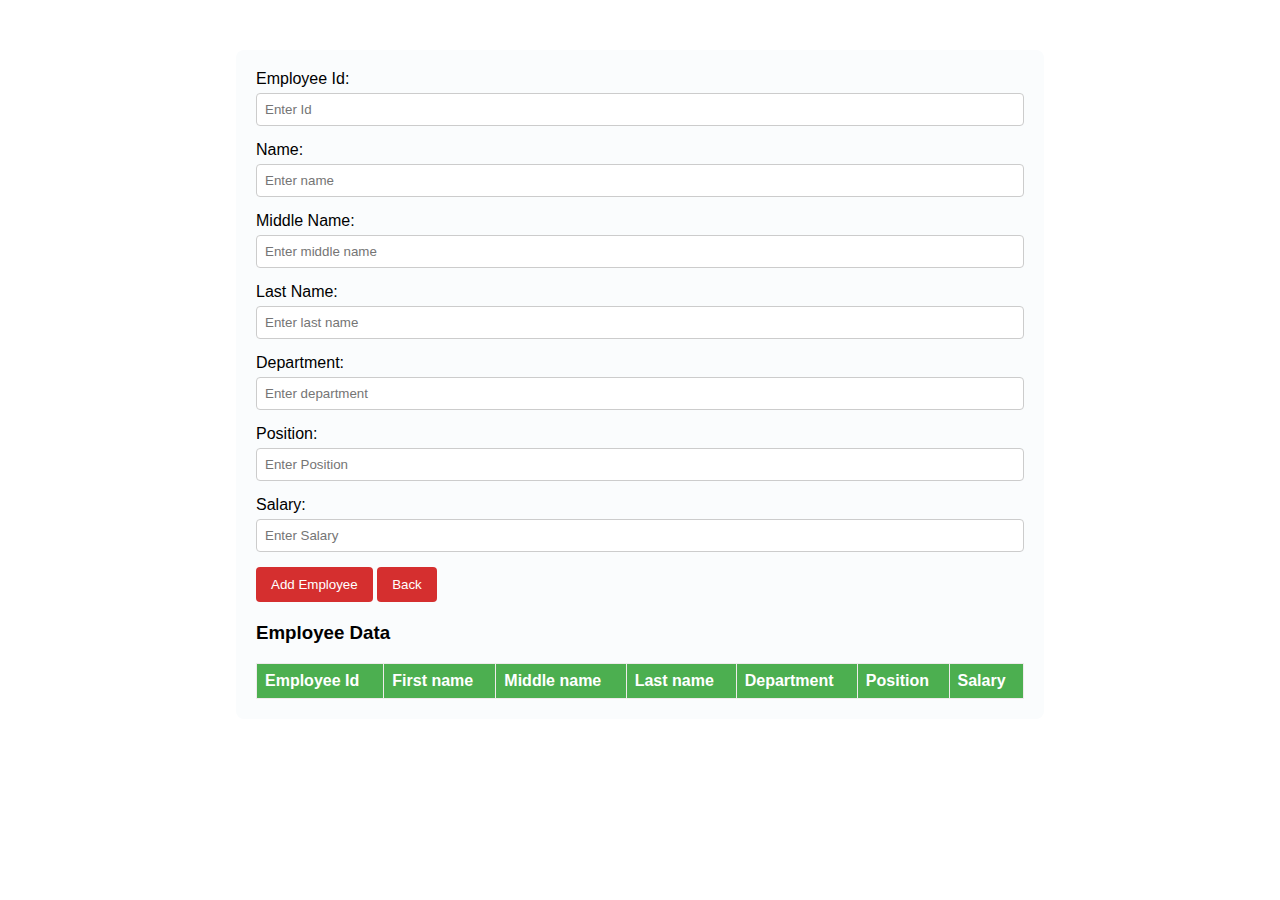
<file: add employee.html>
<!DOCTYPE html>
<html>

<head>
  <title>Add Employee Data in HTML with Button</title>
  <link rel="stylesheet" href="add employee.css">
  <script src="https://ajax.googleapis.com/ajax/libs/jquery/3.5.1/jquery.min.js"></script>
</head>

<body>
  <div class="add-employee-container">
    <div class="input-box">
      <label for="employeeId">Employee Id:</label>
      <input type="text" id="employeeId" placeholder="Enter Id">
      <br>
    </div>
    <div class="input-box">
      <label for="employeeName">Name:</label>
      <input type="text" id="employeeName" placeholder="Enter name">
      <br>
    </div>
    <div class="input-box">
      <label for="employeeMiddleName">Middle Name:</label>
      <input type="text" id="employeeMiddleName" placeholder="Enter middle name">
      <br>
    </div>
    <div class="input-box">
      <label for="employeeLastName">Last Name:</label>
      <input type="text" id="employeeLastName" placeholder="Enter last name">
      <br>
    </div>
    <div class="input-box">
      <label for="employeeDepartment">Department:</label>
      <input type="text" id="employeeDepartment" placeholder="Enter department">
      <br>
    </div>
    <div class="input-box">
      <label for="employeePosition">Position:</label>
      <input type="text" id="employeePosition" placeholder="Enter Position">
      <br>
    </div>
    <div class="input-box">
      <label for="employeeSalary">Salary:</label>
      <input type="text" id="employeeSalary" placeholder="Enter Salary">
      <br>
    </div>
    <button id="addEmployeeButton">Add Employee</button>
    <button id="back">Back</button>
    <h3>Employee Data</h3>
    <table id="employeeTable" border=".1">
      <tr>
        <th>Employee Id</th>
        <th>First name</th>
        <th>Middle name</th>
        <th>Last name</th>
        <th>Department</th>
        <th>Position</th>
        <th>Salary</th>
      </tr>

    </table>
  </div>

  <script src="add employee.js"></script>
</body>

</html>
</file>
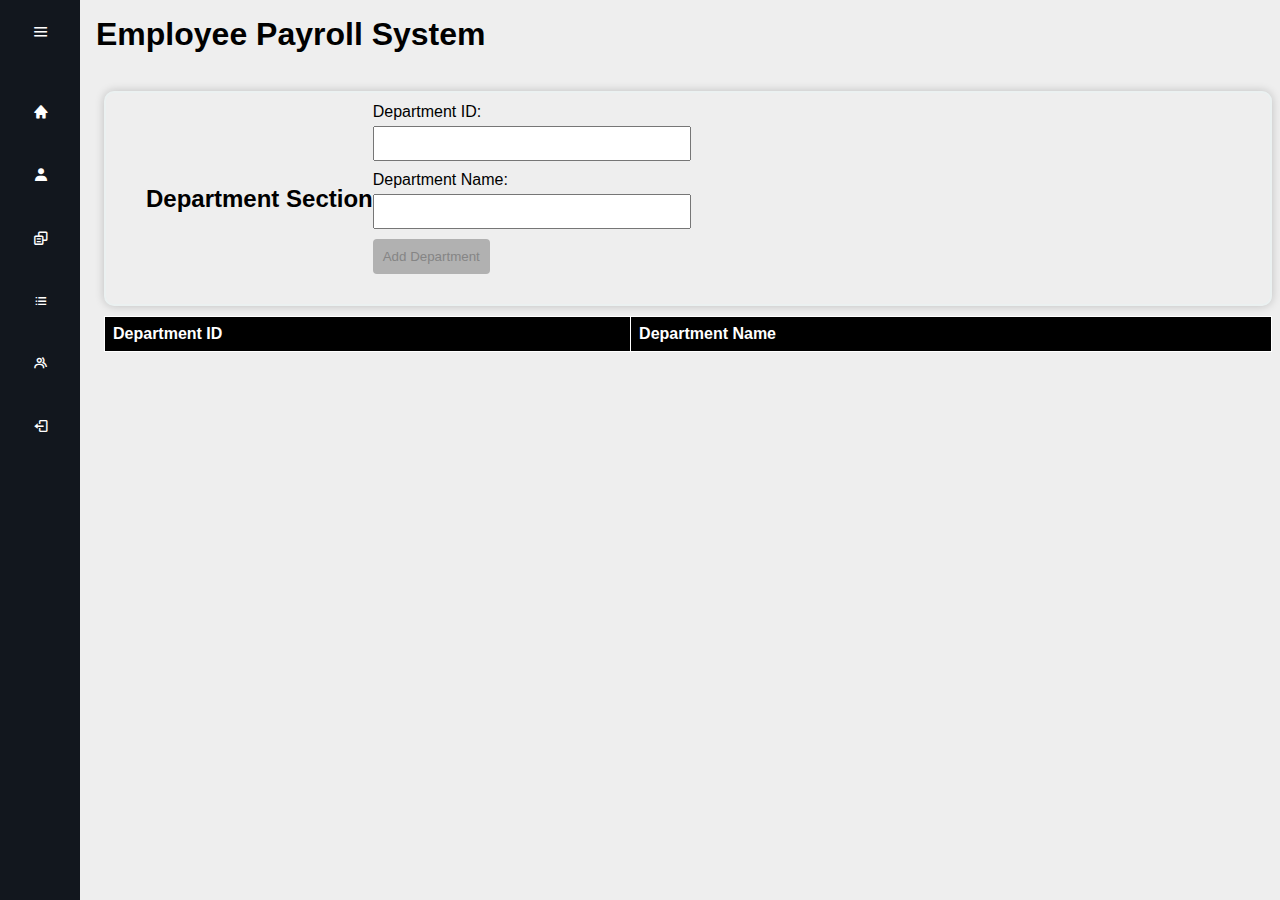
<file: department.html>
<!DOCTYPE html>
<html lang="en">

<head>
    <meta charset="UTF-8">
    <meta name="viewport" content="width=device-width, initial-scale=1.0">
    <link rel="stylesheet" href="home.css" />
    <link href='https://unpkg.com/boxicons@2.1.4/css/boxicons.min.css' rel='stylesheet'>
    <title>Department</title>
</head>

<body>

    <div class="sidebar">
        <div class="top">
            <div class="logo">
                <i class='bx bx-user'></i>
                <span> Main Menu</span>
            </div>
            <i class='bx bx-menu' id="btn"></i>
        </div>
        <div class="user">
            <div>
                <p class="bold">Admin</p>
            </div>
        </div>
        <ul>
            <li>
                <a href="home.html">
                    <i class='bx bxs-home'></i>
                    <span class="nav-items"> Home</span>
                </a>
                <!-- <span class="tooltip">Home</span> -->
            </li>
            <li>
                <a href="employee.html">
                    <i class='bx bxs-user'></i>
                    <span class="nav-items">Employee</span>
                </a>
                <!-- <span class="tooltip">Employee</span> -->
            </li>
            <li>
                <a href="department.html"><i class='bx bx-copy-alt'></i>
                    <span class="nav-items">Department</span>
                </a>
                <!-- <span class="tooltip">Department</span> -->
            </li>
            <li>
                <a href="payroll.html">
                    <i class='bx bx-list-ul'></i>
                    <span class="nav-items">Payroll </span>
                </a>
                <!-- <span class="tooltip">Payroll</span> -->
            </li>
            <li>
                <a href="user.html">
                    <i class='bx bx-group'></i>
                    <span class="nav-items">Users</span>
                </a>
                <!-- <span class="tooltip">Users</span> -->
            </li>
            <li>
                <a href="login.html">
                    <i class='bx bx-log-out'></i>
                    <span class="nav-items">Logout</span>
                </a>
                <!-- <span class="tooltip">Logout</span> -->
            </li>
        </ul>
    </div>
    <div class="main-content">
        <div class="container">
            <h1>Employee Payroll System</h1>
        </div>
        <div class="department-container">
            <h2>Department Section</h2>
            
            <form id="departmentForm">
                <label for="departmentID">Department ID:</label>
                <input type="text" id="departmentID" name="departmentID" required>
            
                <label for="departmentName">Department Name:</label>
                <input type="text" id="departmentName" name="departmentName" required>
            
                <button type="button" onclick="addDepartment()">Add Department</button>
            </form>
            
        </div>
        <table id="departmentTable">
            <thead>
                <tr>
                    <th>Department ID</th>
                    <th>Department Name</th>
                </tr>
            </thead>
            <tbody>
        
            </tbody>
        </table>
    </div>
    <script src="department.js"></script>
</body>
<script>
    let btn = document.querySelector('#btn')
    let sidebar = document.querySelector('.sidebar')

    btn.onclick = function () {
        sidebar.classList.toggle('active');
    }
</script>

</html>
</file>
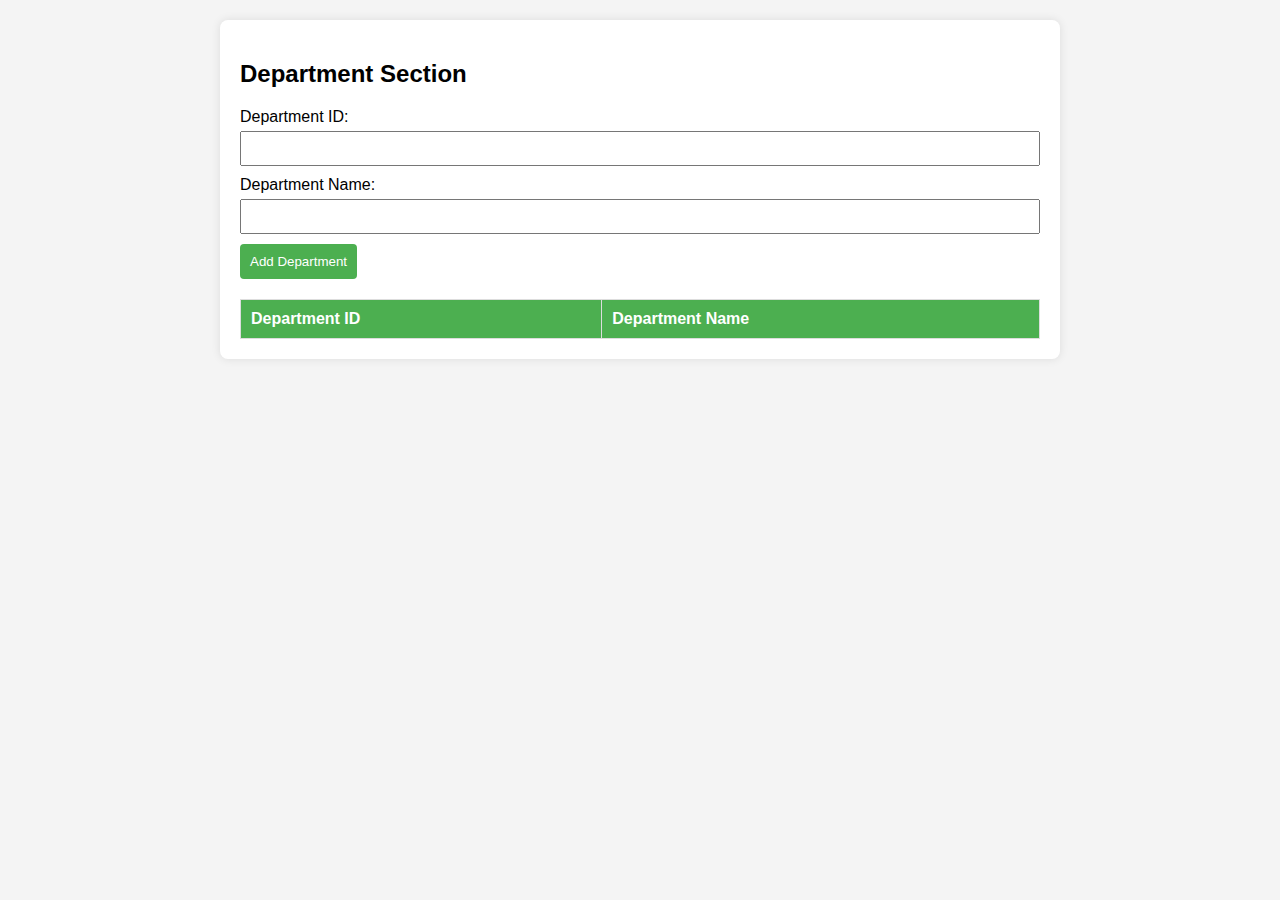
<file: department1.html>
<!DOCTYPE html>
<html lang="en">
<head>
    <meta charset="UTF-8">
    <meta name="viewport" content="width=device-width, initial-scale=1.0">
    <link rel="stylesheet" href="department.css">
    <title>Employee Payroll System - Department Section</title>
</head>
<body>
    <div class="container">
        <h2>Department Section</h2>
        
        <!-- Department Form -->
        <form id="departmentForm">
            <label for="departmentID">Department ID:</label>
            <input type="text" id="departmentID" name="departmentID" required>
            
            <label for="departmentName">Department Name:</label>
            <input type="text" id="departmentName" name="departmentName" required>
            
            <button type="button" onclick="addDepartment()">Add Department</button>
        </form>

        <!-- Department Table -->
        <table id="departmentTable">
            <thead>
                <tr>
                    <th>Department ID</th>
                    <th>Department Name</th>
                </tr>
            </thead>
            <tbody>
                <!-- Department rows will be dynamically added here -->
            </tbody>
        </table>
    </div>

    <script src="department.js"></script>
</body>
</html>
</file>
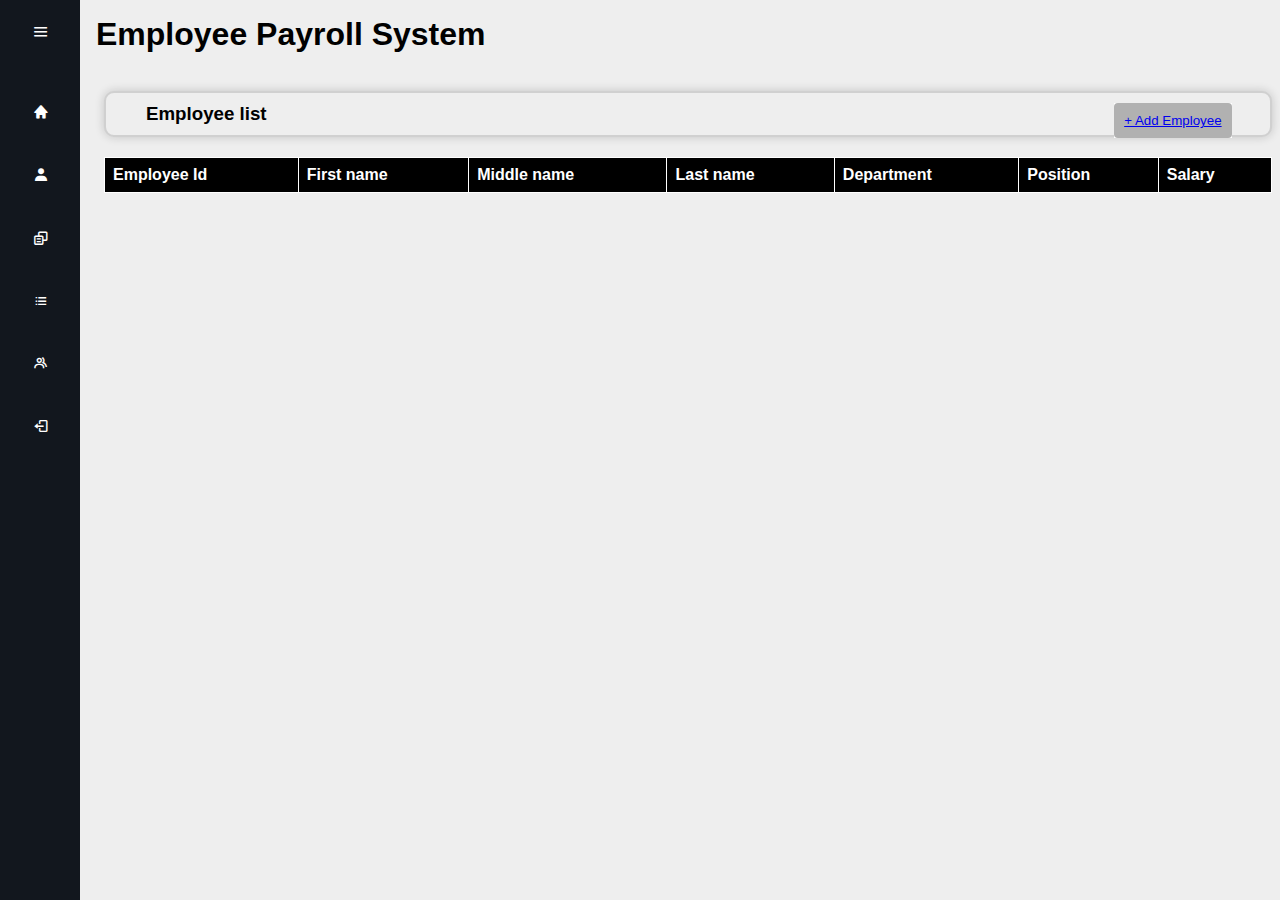
<file: employee.html>
<!DOCTYPE html>
<html lang="en">

<head>
    <meta charset="UTF-8">
    <meta name="viewport" content="width=device-width, initial-scale=1.0">
    <link rel="stylesheet" href="home.css" />
    <link href='https://unpkg.com/boxicons@2.1.4/css/boxicons.min.css' rel='stylesheet'>
    <title>Employee</title>
</head>

<body>

    <div class="sidebar">
        <div class="top">
            <div class="logo">
                <i class='bx bx-user'></i>
                <span> Main Menu</span>
            </div>
            <i class='bx bx-menu' id="btn"></i>
        </div>
        <div class="user">
            <div>
                <p class="bold">Admin</p>
            </div>
        </div>
        <ul>
            <li>
                <a href="home.html">
                    <i class='bx bxs-home'></i>
                    <span class="nav-items"> Home</span>
                </a>
                <!-- <span class="tooltip">Home</span> -->
            </li>
            <li>
                <a href="employee.html">
                    <i class='bx bxs-user'></i>
                    <span class="nav-items">Employee</span>
                </a>
                <!-- <span class="tooltip">Employee</span> -->
            </li>
            <li>
                <a href="department.html"><i class='bx bx-copy-alt'></i>
                    <span class="nav-items">Department</span>
                </a>
                <!-- <span class="tooltip">Department</span> -->
            </li>
            <li>
                <a href="payroll.html">
                    <i class='bx bx-list-ul'></i>
                    <span class="nav-items">Payroll </span>
                </a>
                <!-- <span class="tooltip">Payroll</span> -->
            </li>
            <li>
                <a href="user.html">
                    <i class='bx bx-group'></i>
                    <span class="nav-items">Users</span>
                </a>
                <!-- <span class="tooltip">Users</span> -->
            </li>
            <li>
                <a href="login.html">
                    <i class='bx bx-log-out'></i>
                    <span class="nav-items">Logout</span>
                </a>
                <!-- <span class="tooltip">Logout</span> -->
            </li>
        </ul>
    </div>
    <div class="main-content">
        <div class="container">
            <h1>Employee Payroll System</h1>
        </div>
        <p>
        <div class="employee-container">
            <h3><strong>Employee list </strong>
                <div class="btn">
                    <button><a href="add employee.html" class="button">+ Add Employee</a></button>
                </div>
            </h3>
        </div>
        </p>
        <table style="width:50%">

        </table>
        <table>
            <tr>
                <th>Employee Id</th>
                <th>First name</th>
                <th>Middle name</th>
                <th>Last name</th>
                <th>Department</th>
                <th>Position</th>
                <th>Salary</th>
            </tr>

        </table>
    </div>
</body>
<script src="add employee.js"></script>
<script>
    let btn = document.querySelector('#btn')
    let sidebar = document.querySelector('.sidebar')

    btn.onclick = function () {
        sidebar.classList.toggle('active');
    }
</script>

</html>
</file>
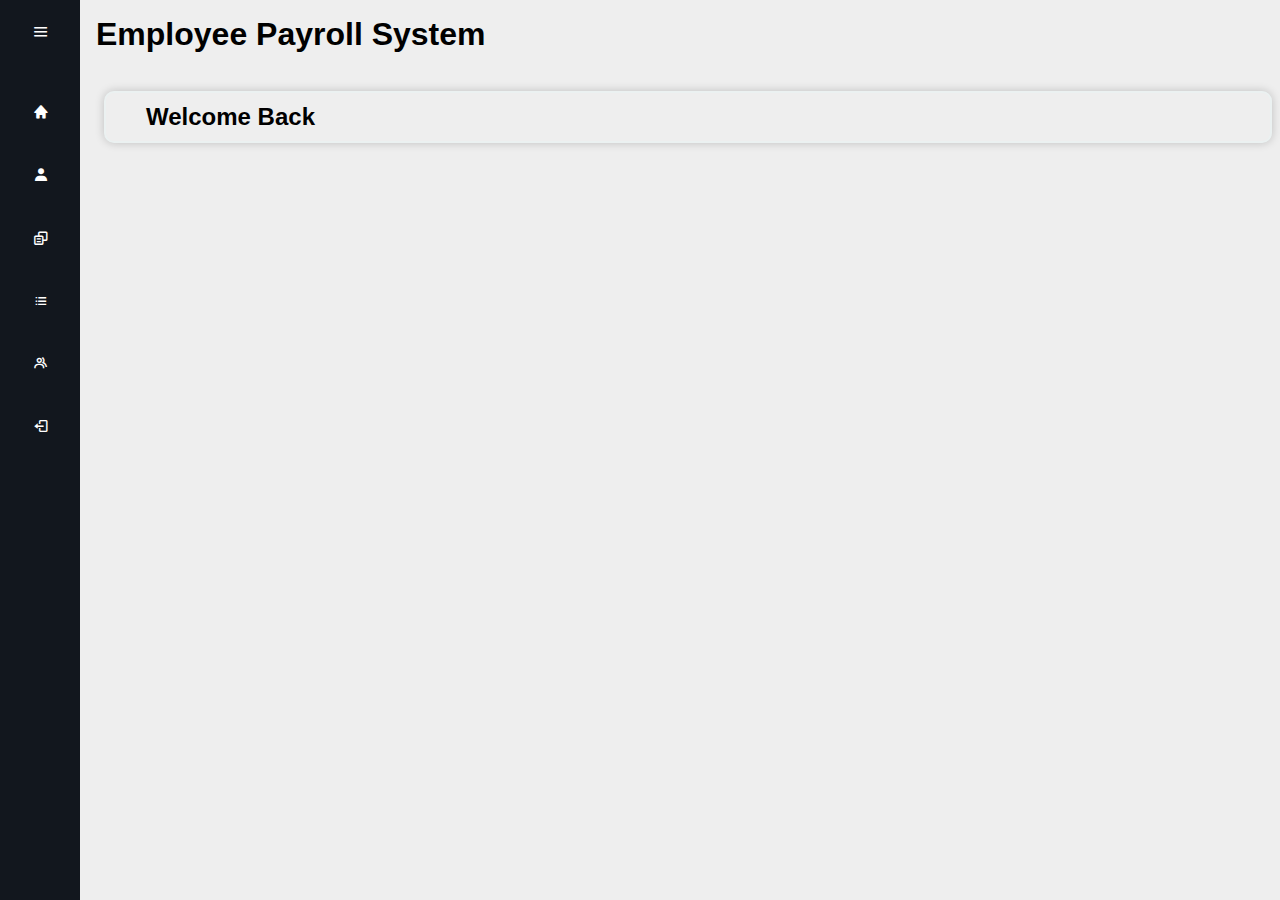
<file: home.html>
<!DOCTYPE html>
<html lang="en">

<head>
    <meta charset="UTF-8">
    <meta name="viewport" content="width=device-width, initial-scale=1.0">
    <link rel="stylesheet" href="home.css" />
    <link href='https://unpkg.com/boxicons@2.1.4/css/boxicons.min.css' rel='stylesheet'>
    <title>Home</title>
</head>

<body>

    <div class="sidebar">
        <div class="top">
            <div class="logo">
                <i class='bx bx-user'></i>
                <span> Main Menu</span>
            </div>
            <i class='bx bx-menu' id="btn"></i>
        </div>
        <div class="user">
            <div>
                <p class="bold">Admin</p>
            </div>
        </div>
        <ul>
            <li>
                <a href="home.html">
                    <i class='bx bxs-home'></i>
                    <span class="nav-items"> Home</span>
                </a>
                <!-- <span class="tooltip">Home</span> -->
            </li>
            <li>
                <a href="employee.html">
                    <i class='bx bxs-user'></i>
                    <span class="nav-items">Employee</span>
                </a>
                <!-- <span class="tooltip">Employee</span> -->
            </li>
            <li>
                <a href="department.html"><i class='bx bx-copy-alt'></i>
                    <span class="nav-items">Department</span>
                </a>
                <!-- <span class="tooltip">Department</span> -->
            </li>
            <li>
                <a href="payroll.html">
                    <i class='bx bx-list-ul'></i>
                    <span class="nav-items">Payroll </span>
                </a>
                <!-- <span class="tooltip">Payroll</span> -->
            </li>
            <li>
                <a href="user.html">
                    <i class='bx bx-group'></i>
                    <span class="nav-items">Users</span>
                </a>
                <!-- <span class="tooltip">Users</span> -->
            </li>
            <li>
                <a href="login.html">
                    <i class='bx bx-log-out'></i>
                    <span class="nav-items">Logout</span>
                </a>
                <!-- <span class="tooltip">Logout</span> -->
            </li>
        </ul>
    </div>
    <div class="main-content">
        <div class="container">
            <h1>Employee Payroll System</h1>
        </div>
        <div class="homepage-container">
            <h2 >Welcome Back </h2 >
        </div>
    </div>
</body>
<script>
    let btn = document.querySelector('#btn')
    let sidebar = document.querySelector('.sidebar')

    btn.onclick = function () {
        sidebar.classList.toggle('active');
    }
</script>

</html>
</file>
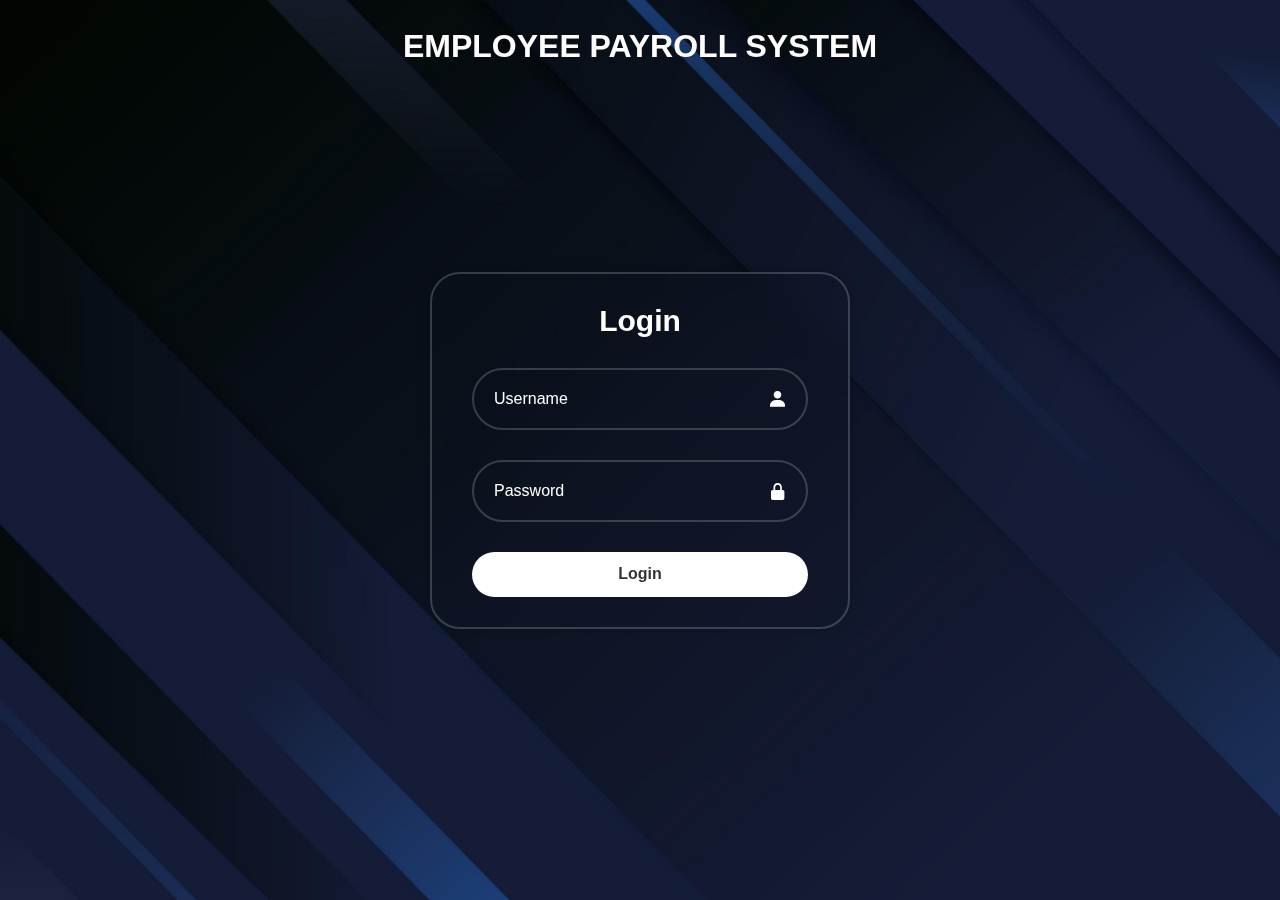
<file: login.html>
<!DOCTYPE html>
<html lang="en">
<head>
    <meta charset="UTF-8">
    <meta name="viewport" content="width=device-width, initial-scale=1.0">
    <title>EMPLOYEE PAYROLL SYSTEM</title>
    <link rel="stylesheet" href="login.css" />
    <link href='https://unpkg.com/boxicons@2.1.4/css/boxicons.min.css' rel='stylesheet'>

<body class="Login-page">
    <div class="navbar">
        <h1>EMPLOYEE PAYROLL SYSTEM</h1>
    </div>
    <div class="wrapper">
        <form action="#" >
            <h2>Login</h2>
            <div class="input-box">
                <input type="username" placeholder="Username " name="username" id="username" required>
                <i class='bx bxs-user'></i>
            </div>
            <div class="input-box">
                <input type="password" placeholder="Password " name="password" id="password" required>
                <i class='bx bxs-lock-alt'></i>
            </div>

            <button type="submit" class="btn" id="Login">Login</button>
        </form>
    </div>
<script src="login.js"></script>
</body>
</head>
</html>
</file>
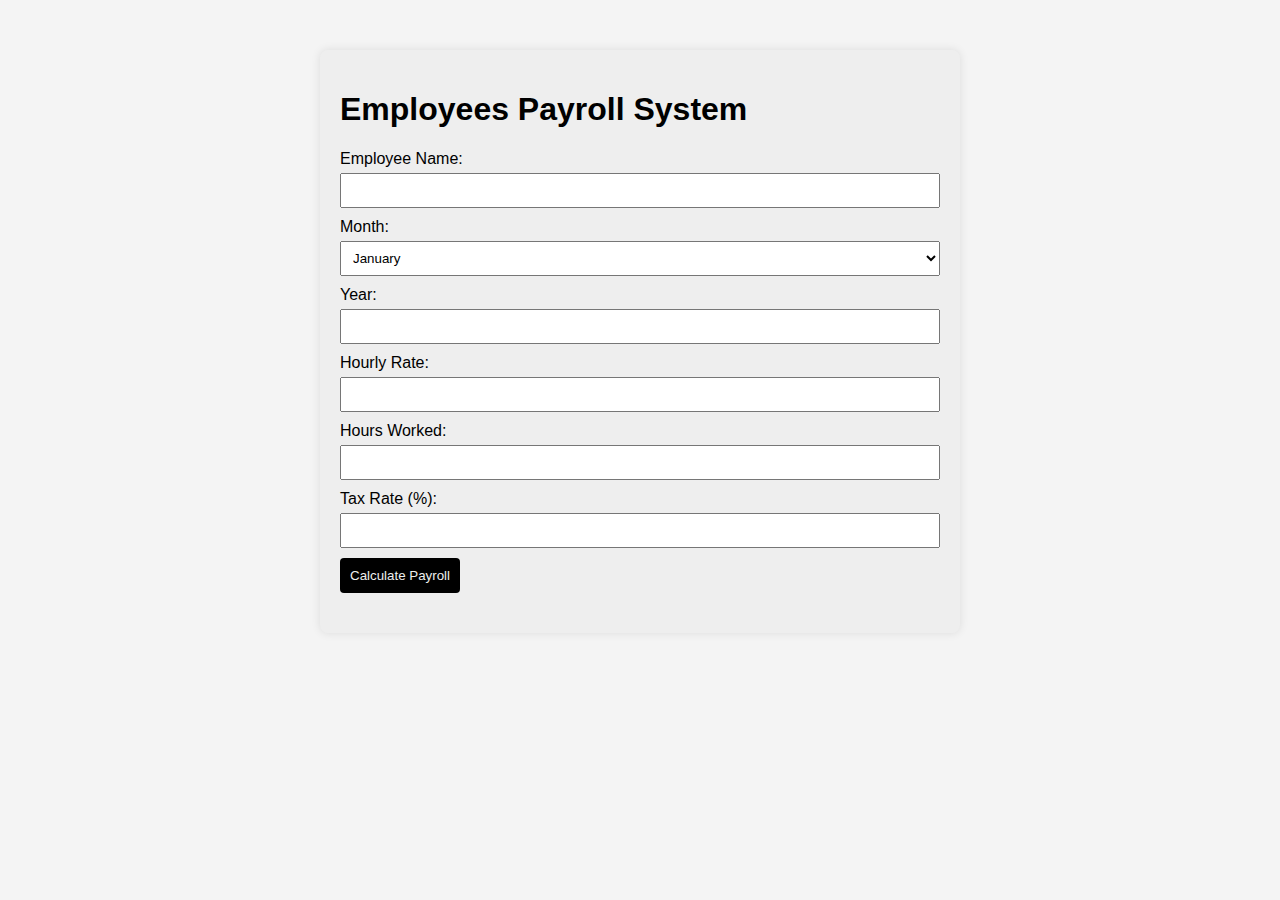
<file: payroll.html>
<!DOCTYPE html>
<html lang="en">
<head>
    <meta charset="UTF-8">
    <meta name="viewport" content="width=device-width, initial-scale=1.0">
    <link rel="stylesheet" href="payroll.css">
    <title>Employees Payroll System</title>
</head>
<body>
    <div class="container">
        <h1>Employees Payroll System</h1>
        
        <form id="payrollForm">
            <label for="employeeName">Employee Name:</label>
            <input type="text" id="employeeName" name="employeeName" required>

            <label for="month">Month:</label>
            <select id="month" name="month" required>
                <option value="January">January</option>
                <option value="February">February</option>
                <option value="March">March</option>
                <option value="April">April</option>
                <option value="May">May</option>
                <option value="June">June</option>
                <option value="July">July</option>
                <option value="August">August</option>
                <option value="September">September</option>
                <option value="October">October</option>
                <option value="November">November</option>
                <option value="December">December</option>
                
            </select>

            <label for="year">Year:</label>
            <input type="number" id="year" name="year" min="2020" max="2025" required>

            <label for="hourlyRate">Hourly Rate:</label>
            <input type="number" id="hourlyRate" name="hourlyRate" required>

            <label for="hoursWorked">Hours Worked:</label>
            <input type="number" id="hoursWorked" name="hoursWorked" required>

            <label for="taxRate">Tax Rate (%):</label>
            <input type="number" id="taxRate" name="taxRate" required>

            <button type="button" onclick="calculatePayroll()">Calculate Payroll</button>
        </form>

        <div id="result"></div>
    </div>

    <script src="payroll.js"></script>
</body>
<script>
    let btn = document.querySelector('#btn')
    let sidebar = document.querySelector('.sidebar')

    btn.onclick = function () {
        sidebar.classList.toggle('active');
    }
</script>
</html>
</file>
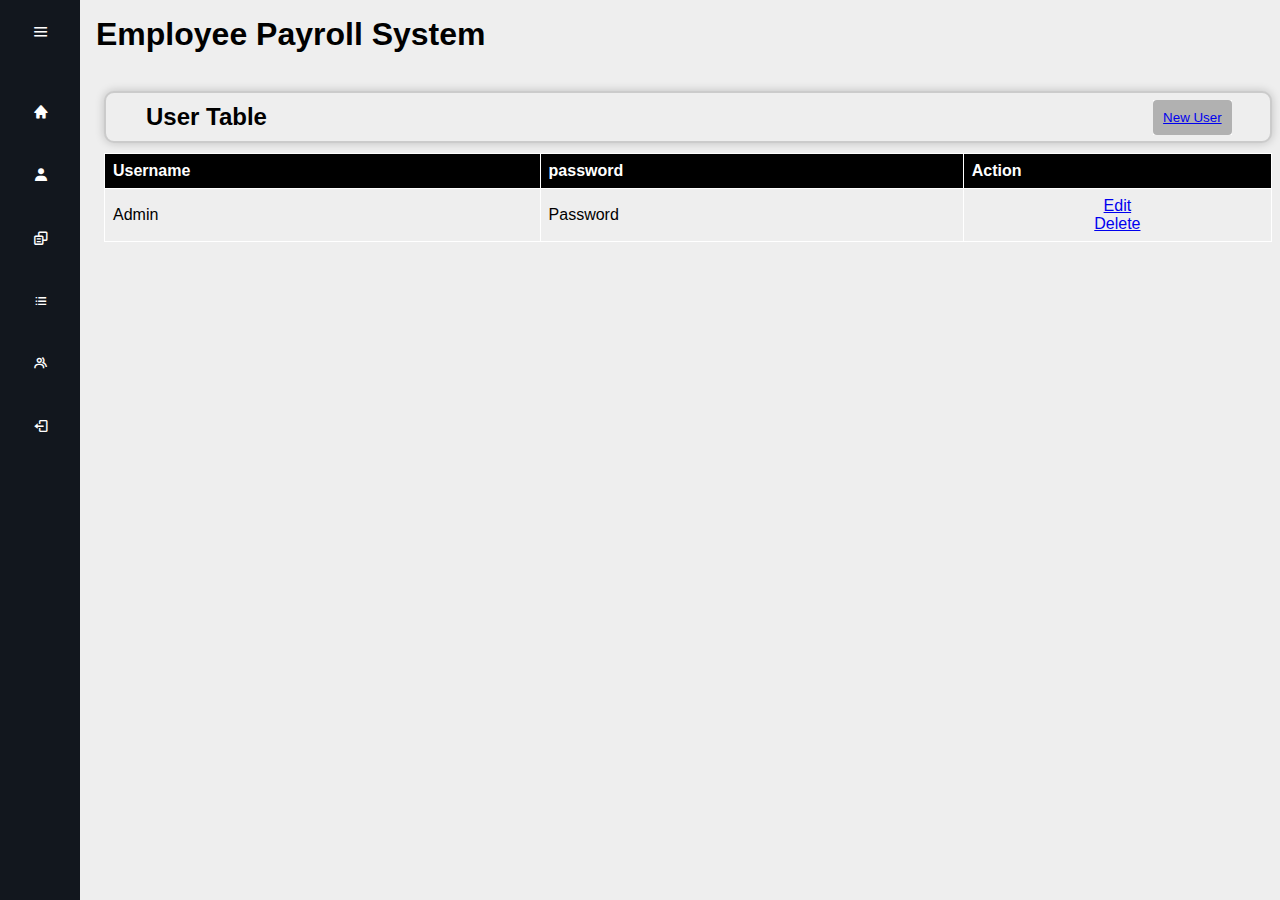
<file: user.html>
<!DOCTYPE html>
<html lang="en">

<head>
    <meta charset="UTF-8">
    <meta name="viewport" content="width=device-width, initial-scale=1.0">
    <link rel="stylesheet" href="home.css" />
    <link href='https://unpkg.com/boxicons@2.1.4/css/boxicons.min.css' rel='stylesheet'>
    <title>User</title>
</head>

<body>

    <div class="sidebar">
        <div class="top">
            <div class="logo">
                <i class='bx bx-user'></i>
                <span> Main Menu</span>
            </div>
            <i class='bx bx-menu' id="btn"></i>
        </div>
        <div class="user">
            <div>
                <p class="bold">Admin</p>
            </div>
        </div>
        <ul>
            <li>
                <a href="home.html">
                    <i class='bx bxs-home'></i>
                    <span class="nav-items"> Home</span>
                </a>
                <!-- <span class="tooltip">Home</span> -->
            </li>
            <li>
                <a href="employee.html">
                    <i class='bx bxs-user'></i>
                    <span class="nav-items">Employee</span>
                </a>
                <!-- <span class="tooltip">Employee</span> -->
            </li>
            <li>
                <a href="department.html"><i class='bx bx-copy-alt'></i>
                    <span class="nav-items">Department</span>
                </a>
                <!-- <span class="tooltip">Department</span> -->
            </li>
            <li>
                <a href="#">
                    <i class='bx bx-list-ul'></i>
                    <span class="nav-items">Payroll </span>
                </a>
                <!-- <span class="tooltip">Payroll</span> -->
            </li>
            <li>
                <a href="#">
                    <i class='bx bx-group'></i>
                    <span class="nav-items">Users</span>
                </a>
                <!-- <span class="tooltip">Users</span> -->
            </li>
            <li>
                <a href="login.html">
                    <i class='bx bx-log-out'></i>
                    <span class="nav-items">Logout</span>
                </a>
                <!-- <span class="tooltip">Logout</span> -->
            </li>
        </ul>
    </div>
    <div class="main-content">
        <div class="container">
            <h1>Employee Payroll System</h1>
        </div>
        <div class="user-container">
            <h2>User Table</h2>
            <div class="btn">
                <button><a href="#" class="button">New User</a></button>
            </div>
        </div>
        <table class="table">
            <thead>
                <tr>
                    <th>Username</th>
                    <th>password</th>
                    <th>Action</th>
                </tr>
            </thead>
            <tbody>
                <tr>
                    <td>Admin</td>
                    <td>Password</td>
                    <td>
                        <center>
                            <div class="btn-group">
                                <div class="dropdown-menu">
                                    <a class="dropdown-item" href="#">Edit</a>
                                    <div class="dropdown-divider"></div>
                                    <a class="dropdown-item" href="#">Delete</a>
                                </div>
                            </div>
                        </center>
                    </td>
                </tr>
                <tr>
                </tr>
            </tbody>
        </table>
    </div>
</body>
<script src="https://code.jquery.com/jquery-3.5.1.slim.min.js"></script>
<script src="https://cdn.jsdelivr.net/npm/@popperjs/core@2.9.3/dist/umd/popper.min.js"></script>
<script src="https://stackpath.bootstrapcdn.com/bootstrap/4.5.0/js/bootstrap.min.js"></script>
<script>
    let btn = document.querySelector('#btn')
    let sidebar = document.querySelector('.sidebar')

    btn.onclick = function () {
        sidebar.classList.toggle('active');
    }
</script>

</html>
</file>
<file: add employee.css>
body {
  font-family: Arial, sans-serif;
  background-color: #ffffff;
  margin: 0;
  padding: 0;
}

.add-employee-container {
  width: 60%;
  margin: 50px auto;
  background-color: #fafcfd;
  padding: 20px;
  border-radius: 8px;
  box-shadow: 0 0 10px #0b0a0a(0, 0, 0, 0.1);
}

.employee-table {
  width: 100%;
  border-collapse: collapse;
  margin-top: 10px;
}

.employee-table th,
.employee-table td {
  border: 1px solid #000000;
  padding: 8px;
  text-align: left;
}

.employee-table th {
  background-color: hwb(224 12% 53% / 0.861);
  color: #0d0d0d;
}


.input-box {
  margin-bottom: 15px;
}

label {
  display: block;
  margin-bottom: 5px;
}

input {
  width: 100%;
  padding: 8px;
  box-sizing: border-box;
  border: 1px solid #ccc;
  border-radius: 4px;
}

button {
  background-color: #d52f2f;
  color: #ffffff;
  padding: 10px 15px;
  border: none;
  border-radius: 4px;
  cursor: pointer;
}

button:hover {
  background-color: #1a03c8;
}

h3 {
  margin-top: 20px;
}

table {
  width: 100%;
  border-collapse: collapse;
  margin-top: 10px;
}

th,
td {
  border: 1px solid #efebeb;
  padding: 8px;
  text-align: left;
}

th {
  background-color: #4caf50;
  color: #fff;
}
</file>
<file: home.css>
* {
    margin: 0;
    padding: 0;
    box-sizing: border-box;
    font-family: 'Segoe UI', Tahoma, Geneva, Verdana, sans-serif;
}

.sidebar {
    position: absolute;
    top: 0;
    left: 0;
    height: 100vh;
    width: 80px;
    background-color: #12171e;
    padding: .4rem .8rem;
    transition: all 0.5s ease;
}

.sidebar.active~.main-content {
    left: 250px;
    width: calc(100%-250px);
}

.sidebar.active {
    width: 250px;

}

.sidebar #btn {
    position: absolute;
    color: rgb(255, 254, 254);
    top: 1.4rem;
    left: 50%;
    font-size: 1.2rem;
    transform: translateX(-50%);
}

.sidebar.active #btn {
    left: 90%;
}

.sidebar .top .logo {

    color: #fff;
    display: flex;
    height: 50px;
    width: 100%;
    align-items: center;
    pointer-events: none;
    opacity: 0;
}

.sidebar.active .top .logo {
    opacity: 1;
}

.top .logo {
    margin-right: 5px;
}

.user p {
    color: #fff;
    opacity: 1;
    margin-left: 1rem;
}

.bold {
    font-weight: 600;
}

.sidebar p {
    opacity: 0;
}

.sidebar.active p {
    opacity: 1;
}

.sidebar ul li {
    position: relative;
    list-style-type: none;
    height: 50px;
    width: 90%;
    margin: .8rem auto;
    line-height: 50px;
}

.sidebar ul li a {
    color: #fff;
    display: flex;
    align-items: center;
    text-decoration: none;
    border-radius: .8rem;
}

.sidebar ul li a:hover {
    background-color: #fff;
    color: #12171e;
}

.sidebar ul li a i {
    min-width: 50px;
    text-align: center;
    height: 50px;
    border-radius: 12px;
    line-height: 50px;

}

.sidebar .nav-items {
    opacity: 0;
}

.sidebar.active .nav-items {
    opacity: 1;
}

/* .sidebar ul li .tooltip {
    position: absolute;
    left: 125px;
    top: 50%;
    transform: translate(-50%, -50%);
    box-shadow: 0 .5rem .8rem rgba(0, 0, 0, .2);
    border-radius: .6rem;
    padding: .4rem 1.2rem;
    line-height: 1.8rem;
    z-index: 20;
    opacity: 0;
}

.sidebar ul li:hover .tooltip {
    opacity: 1;
}

.sidebar.active ul li .tooltip {
    display: none;
} */

.main-content {
    position: relative;
    background-color: #eee;
    min-height: 100vh;
    top: 0;
    left: 80px;
    transition: all 0.5s ease;
    width: calc(100% - 80px);
    padding: 1rem;
}

.homepage-container {
    position: relative;
    top: 2.4rem;
    left: 8px;
    border: 2px solid rgba(225, 255, 255, .2);
    box-shadow: 0 0 10px rgba(0, 0, 0, .2);
    border-radius: 10px;
    padding: 10px 40px;
}

.employee-container {
    display: flex;
    align-items: center;
    position: relative;
    top: 2.4rem;
    left: 8px;
    border: 2px solid rgba(88, 88, 88, 0.2);
    box-shadow: 0 0 10px rgba(31, 31, 31, 0.2);
    border-radius: 10px;
    padding: 10px 40px;

}

.btn {
    display: inline-flex;
    position: absolute;
    right: 2.4rem;
    background-color: #fff;
}

table {
    position: relative;
    top: 2.4rem;
    left: 8px;
    width: 100%;
    border-collapse: collapse;
    margin-top: 10px;
}

th,
td {
    border: 1px solid #ffffff;
    padding: 8px;
    text-align: left;
}

th {
    background-color: #000000;
    color: #fff;
}

.department-container {
    display: flex;
    align-items: center;
    position: relative;
    top: 2.4rem;
    left: 8px;
    border: 2px solid rgba(225, 255, 255, .2);
    box-shadow: 0 0 10px rgba(0, 0, 0, .2);
    border-radius: 10px;
    padding: 10px 40px;
}

form {
    margin-bottom: 20px;
}

label {
    display: block;
    margin-bottom: 5px;
}

input {
    width: 100%;
    padding: 8px;
    margin-bottom: 10px;
    box-sizing: border-box;
}

button {
    padding: 10px;
    background-color: #b1b1b1;
    color: #858585;
    border: none;
    border-radius: 4px;
    cursor: pointer;
}

button:hover {
    background-color: #9a9a9a;
}

.user-container {
    display: flex;
    align-items: center;
    position: relative;
    top: 2.4rem;
    left: 8px;
    border: 2px solid rgba(67, 67, 67, 0.2);
    box-shadow: 0 0 10px rgba(0, 0, 0, 0.2);
    border-radius: 10px;
    padding: 10px 40px;

}

.payroll-container {
    display: flex;
    align-items: center;
    position: relative;
    top: 2.4rem;
    left: 8px;
    border: 2px solid rgba(67, 67, 67, 0.2);
    box-shadow: 5 5 10px rgba(0, 0, 0, 0.2);
    border-radius: 10px;
    padding: 10px 40px;

}
/*body {
    font-family: Arial, sans-serif;
    margin: 0;
    padding: 0;
    background-color: #f4f4f4;
}

.container {
    max-width: 800px;
    margin: 20px auto;
    padding: 20px;
    background-color: #fff;
    border-radius: 8px;
    box-shadow: 0 0 10px rgba(0, 0, 0, 0.1);
}

form {
    margin-bottom: 20px;
}

label {
    display: block;
    margin-bottom: 5px;
}

input, select {
    width: 100%;
    padding: 8px;
    margin-bottom: 10px;
    box-sizing: border-box;
}

button {
    padding: 10px;
    background-color: #4caf50;
    color: #fff;
    border: none;
    border-radius: 4px;
    cursor: pointer;
}

button:hover {
    background-color: #45a049;
}

#result {
    font-size: 18px;
    font-weight: bold;
    margin-top: 20px;
}
*/
</file>
<file: department.css>
body {
    font-family: Arial, sans-serif;
    margin: 0;
    padding: 0;
    background-color: #f4f4f4;
}

.container {
    max-width: 800px;
    margin: 20px auto;
    padding: 20px;
    background-color: #fff;
    border-radius: 8px;
    box-shadow: 0 0 10px rgba(0, 0, 0, 0.1);
}

form {
    margin-bottom: 20px;
}

label {
    display: block;
    margin-bottom: 5px;
}

input {
    width: 100%;
    padding: 8px;
    margin-bottom: 10px;
    box-sizing: border-box;
}

button {
    padding: 10px;
    background-color: #4caf50;
    color: #fff;
    border: none;
    border-radius: 4px;
    cursor: pointer;
}

button:hover {
    background-color: #45a049;
}

table {
    width: 100%;
    border-collapse: collapse;
    margin-top: 20px;
}

th, td {
    padding: 10px;
    border: 1px solid #ddd;
    text-align: left;
}

th {
    background-color: #4caf50;
    color: #fff;
}
</file>
<file: login.css>
* {
    margin: 0;
    padding: 0;
    box-sizing: border-box;
    font-family: "Poppins", sans-serif;
}

body {
    display: flex;
    justify-content: center;
    align-items: center;
    min-height: 100vh;
    background-color: #12171e;
    background-image: url(5570834.jpg);
    background-size: cover;
    background-repeat: no-repeat;
    background-position: center;
    overflow: hidden;
}

.navbar {
    position: fixed;
    display: flex;
    top: 2%;
    text-align: center;
    color: #fffcfc;
    padding: 10px 10px;
    border-radius: 12px;

}

.wrapper {
    position: fixed;
    width: 420px;
    background: transparent;
    border: 2px solid rgba(225, 255, 255, .2);
    backdrop-filter: blur(20px);
    box-shadow: 0 0 10px rgba(0, 0, 0, .2);
    color: #fff;
    border-radius: 30px;
    padding: 30px 40px;
}

.wrapper h2 {
    font-size: 30px;
    text-align: center;
}

.wrapper .input-box {
    position: relative;
    width: 100%;
    height: 50%;
    margin: 30px 0;
}

.input-box input {
    width: 100%;
    height: 100%;
    background: transparent;
    border: none;
    outline: none;
    border: 2px solid rgba(225, 255, 255, .2);
    border-radius: 40px;
    font-size: 16px;
    color: #fff;
    padding: 20px 45px 20px 20px;
}

.input-box input::placeholder {
    color: #fff;
}

.input-box i {
    position: absolute;
    right: 20px;
    top: 50%;
    transform: translateY(-50%);
    font-size: 20px;
}


.wrapper .btn {
    width: 100%;
    height: 45px;
    background: #fff;
    border: none;
    outline: none;
    border-radius: 40px;
    box-shadow: 0 0 10px rgba (0, 0, 0, .1);
    cursor: pointer;
    font-size: 16px;
    color: #333;
    font-weight: 600;

}
</file>
<file: payroll.css>
body {
    font-family: Arial, sans-serif;
    margin: 0;
    padding: 0;
    background-color: #f4f4f4;
}

.container {
    max-width: 600px;
    margin: 50px auto;
    padding: 20px;
    background-color: #eee;
    border-radius: 8px;
    box-shadow: 0 0 10px rgba(0, 0, 0, 0.1);
}

form {
    margin-bottom: 20px;
}

label {
    display: block;
    margin-bottom: 5px;
}

input, select {
    width: 100%;
    padding: 8px;
    margin-bottom: 10px;
    box-sizing: border-box;
}

button {
    padding: 10px;
    background-color: #000000;
    color: #eee;
    border: none;
    border-radius: 4px;
    cursor: pointer;
}

button:hover {
    background-color: #000000;
}

#result {
    font-size: 18px;
    font-weight: bold;
    margin-top: 20px;
}
.result-element {
    font-family: Arial, sans-serif;
    font-size: 14px;
    line-height: 1.5;
    color: #333;
    justify-content: space-between;
    margin: 10px 0;
}
</file>
